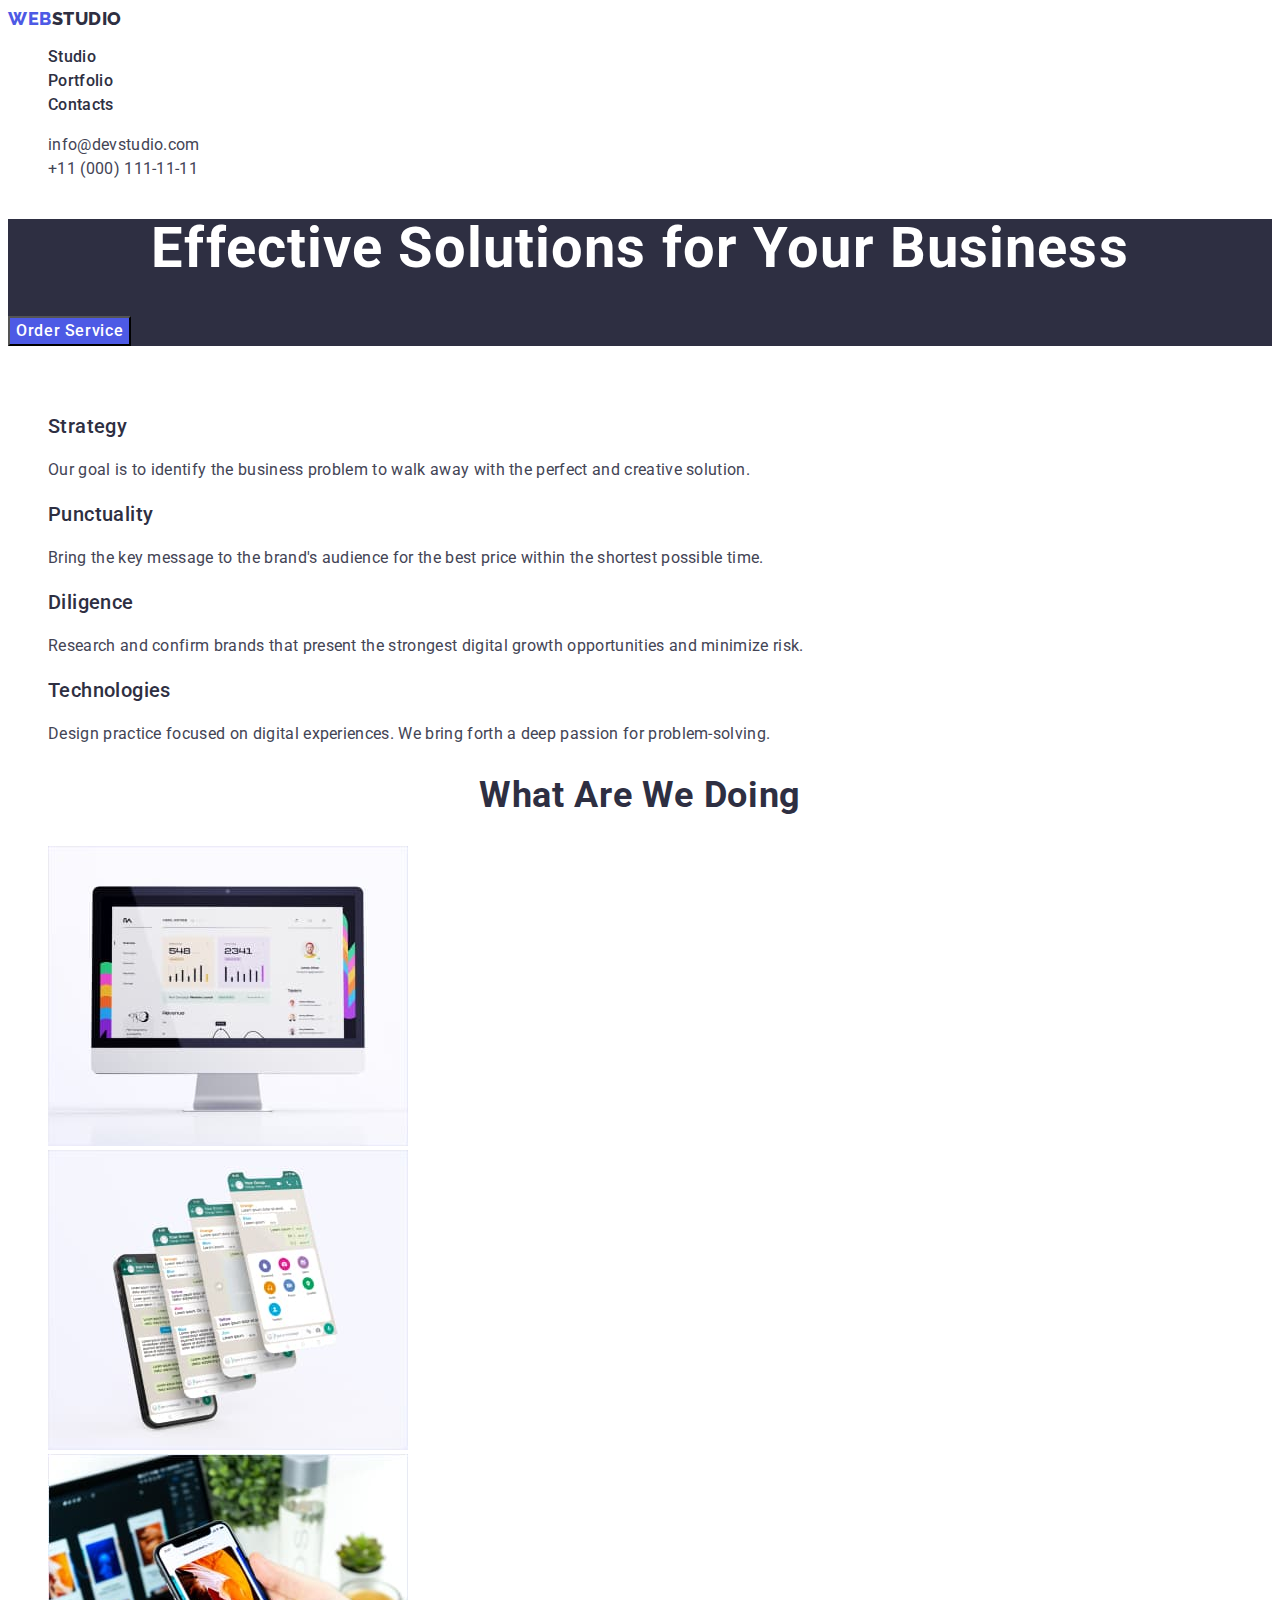
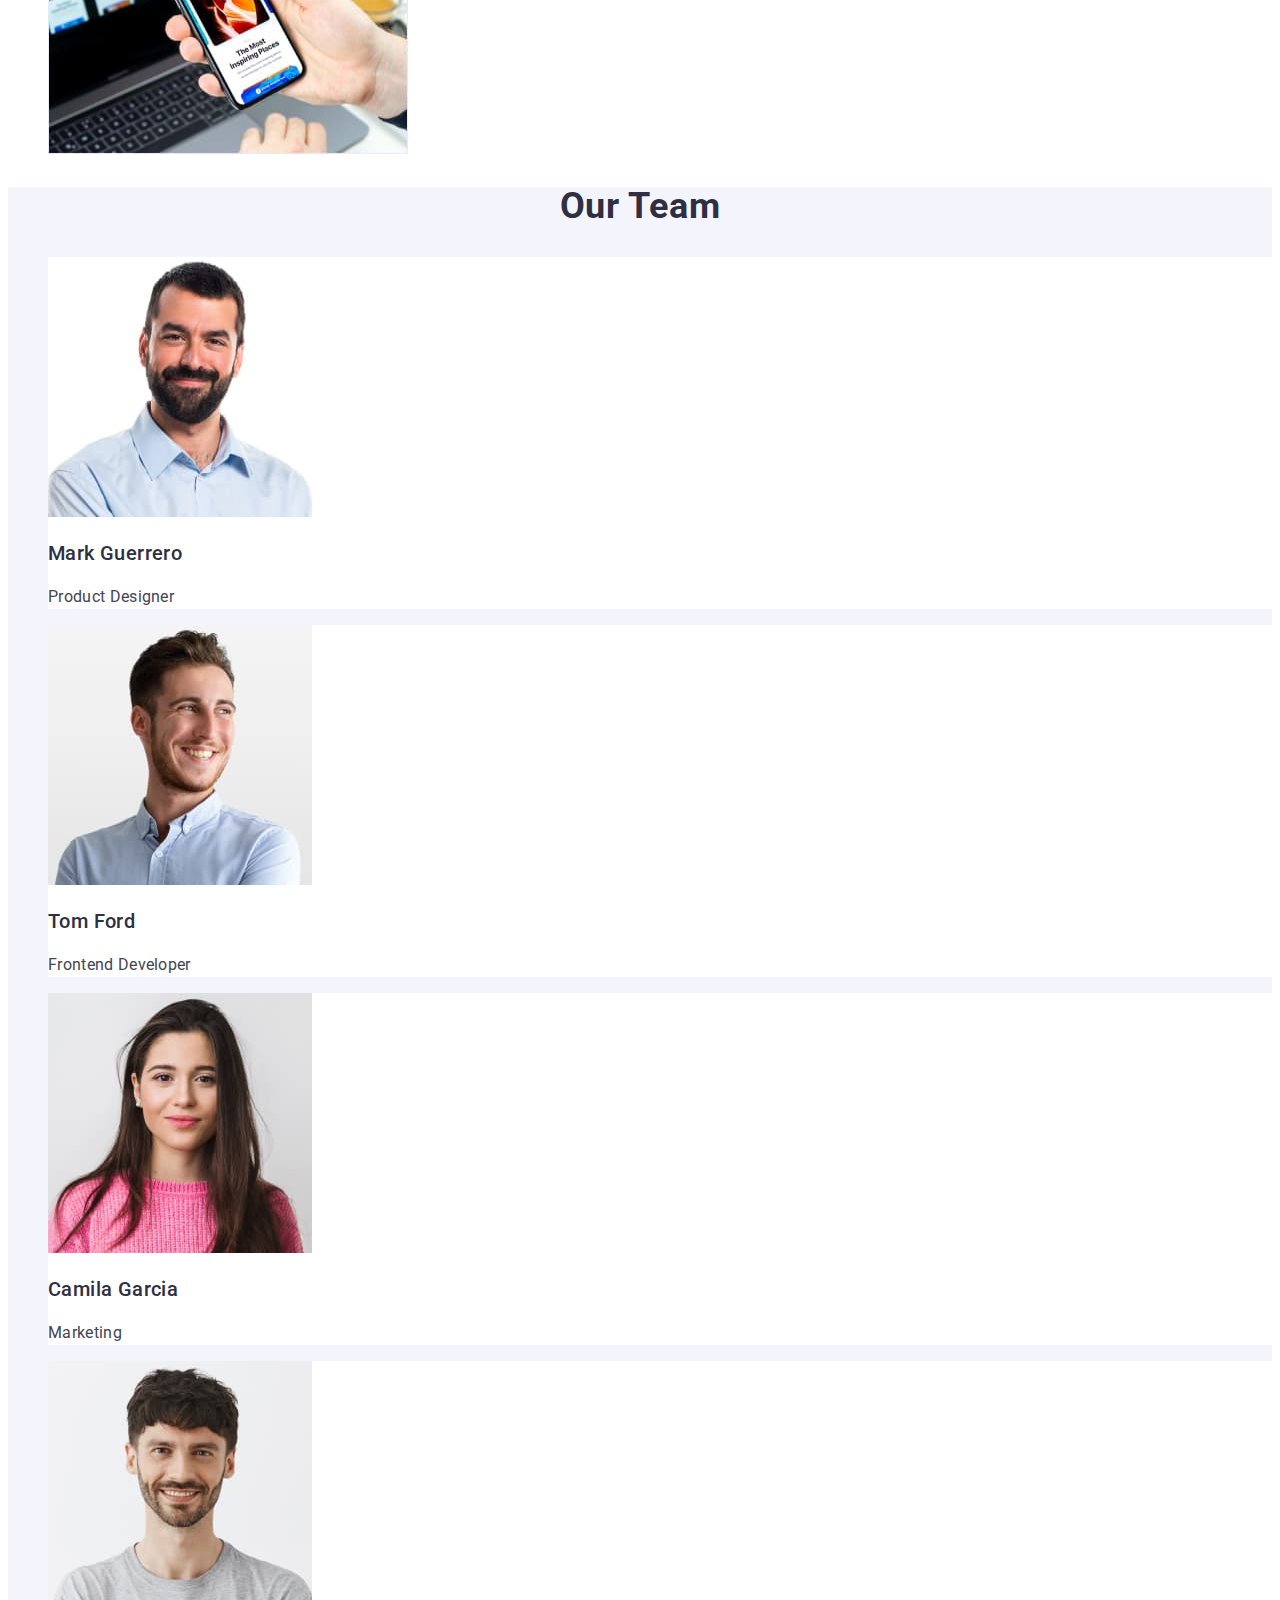
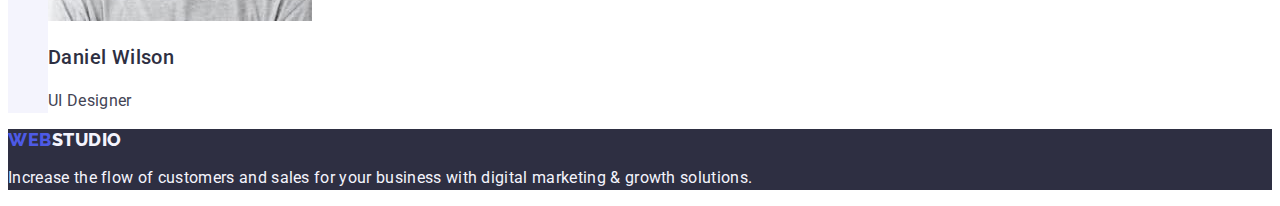
<file: index.html>
<!DOCTYPE html>
<html lang="en">

<head>
    <meta charset="UTF-8">
    <meta http-equiv="X-UA-Compatible" content="IE=edge">
    <meta name="viewport" content="width=device-width, initial-scale=1.0">
    <title>WebStudio</title>
    <link rel="preconnect" href="https://fonts.googleapis.com">
    <link rel="preconnect" href="https://fonts.gstatic.com" crossorigin>
    <link 
        href="https://fonts.googleapis.com/css2?family=Raleway:wght@800&family=Roboto:wght@400;500;700;900&display=swap"
        rel="stylesheet">
    <link rel="stylesheet" href="./css/styles.css">
</head>

<body>
    <header class="header">
        <nav class="header-navigation">
            <a class="header-logo link" href="./index.html">Web<span class="accent">Studio</span></a>  
            <ul class="header-list list">
                <li class="header-item"><a class="header-link link" href="./index.html">Studio</a></li>
                <li class="header-item"><a class="header-link link" href="./portfolio.html">Portfolio</a></li>
                <li class="header-item"><a class="header-link link" href="">Contacts</a></li>
            </ul>
        </nav>
        <address class="adress">   
            <ul class="adress-list list">
                <li class="adress-item"><a class="adress-link link" href="mailto:info@devstudio.com">info@devstudio.com</a></li>
                <li class="adress-item"><a class="adress-link link" href="tel:+110001111111">+11 (000) 111-11-11</a></li>
            </ul>
        </address>
    </header>
    <main>

        <section class="hero">
            <h1 class="hero-title">Effective Solutions for Your Business</h1>
            <button class="hero-button" type="button">Order Service</button>
        </section>

        <section class="pluses">
            <h2 class="invis-title">invisibie title></h2>

            <ul class="pluses-list list">
                <li class="pluses-item">
                    <h3 class="pluses-title">Strategy</h3>
                    <p class="pluses-text">Our goal is to identify the business problem to walk away with the perfect and creative solution.</p>
                </li>
                <li class="pluses-item">
                    <h3 class="pluses-title">Punctuality</h3>
                    <p class="pluses-text">Bring the key message to the brand's audience for the best price within the shortest possible time.</p>
                </li>
                <li class="pluses-item">
                    <h3 class="pluses-title">Diligence</h3>
                    <p class="pluses-text">Research and confirm brands that present the strongest digital growth opportunities and minimize risk.</p>
                </li>
                <li class="pluses-item">
                    <h3 class="pluses-title">Technologies</h3>
                    <p class="pluses-text">Design practice focused on digital experiences. We bring forth a deep passion for problem-solving.</p>
                </li>
            </ul>
            
        </section>

        <section class="doing">
            <h2 class="doing-title">What are we doing</h2>
            <ul class="doing-list list">
                <li class="doing-item"><img src="./images/Rectangle1.jpg" alt="picture" width="360"></li>
                <li class="doing-item"><img src="./images/Rectangle2.jpg" alt="picture" width="360"></li>
                <li class="doing-item"><img src="./images/Rectangle3.jpg" alt="picture" width="360"></li>
            </ul>
        </section>

        <section class="team">
            <h2 class="team-title">Our Team</h2>
            <ul class="team-list list">
                <li class="team-item">
                    <img src="./images/img4.jpg" alt="foto" width="264">
                    <h3 class="team-card">Mark Guerrero</h3>
                    <p class="team-text">Product Designer</p>
                </li>   
                

                <li class="team-item">
                    <img src="./images/img5.jpg" alt="foto" width="264">
                    <h3 class="team-card">Tom Ford</h3>
                    <p class="team-text">Frontend Developer</p>
                </li>    
                

                <li class="team-item">
                    <img src="./images/img6.jpg" alt="foto" width="264">
                    <h3 class="team-card">Camila Garcia</h3>
                    <p class="team-text">Marketing</p>
                </li>

                <li class="team-item">
                    <img src="./images/img7.jpg" alt="foto" width="264">
                    <h3 class="team-card">Daniel Wilson</h3>
                    <p class="team-text">UI Designer</p>
                </li>
            </ul>
        </section>
    </main>
    <footer class="footer">
        <a class="footer-logo link" href="./index.html">Web<span class="accent">Studio</span></a>
        <p class="bottom-text">Increase the flow of customers and sales for your business with digital marketing & growth solutions.</p>
    </footer>

</body>

</html>
</file>
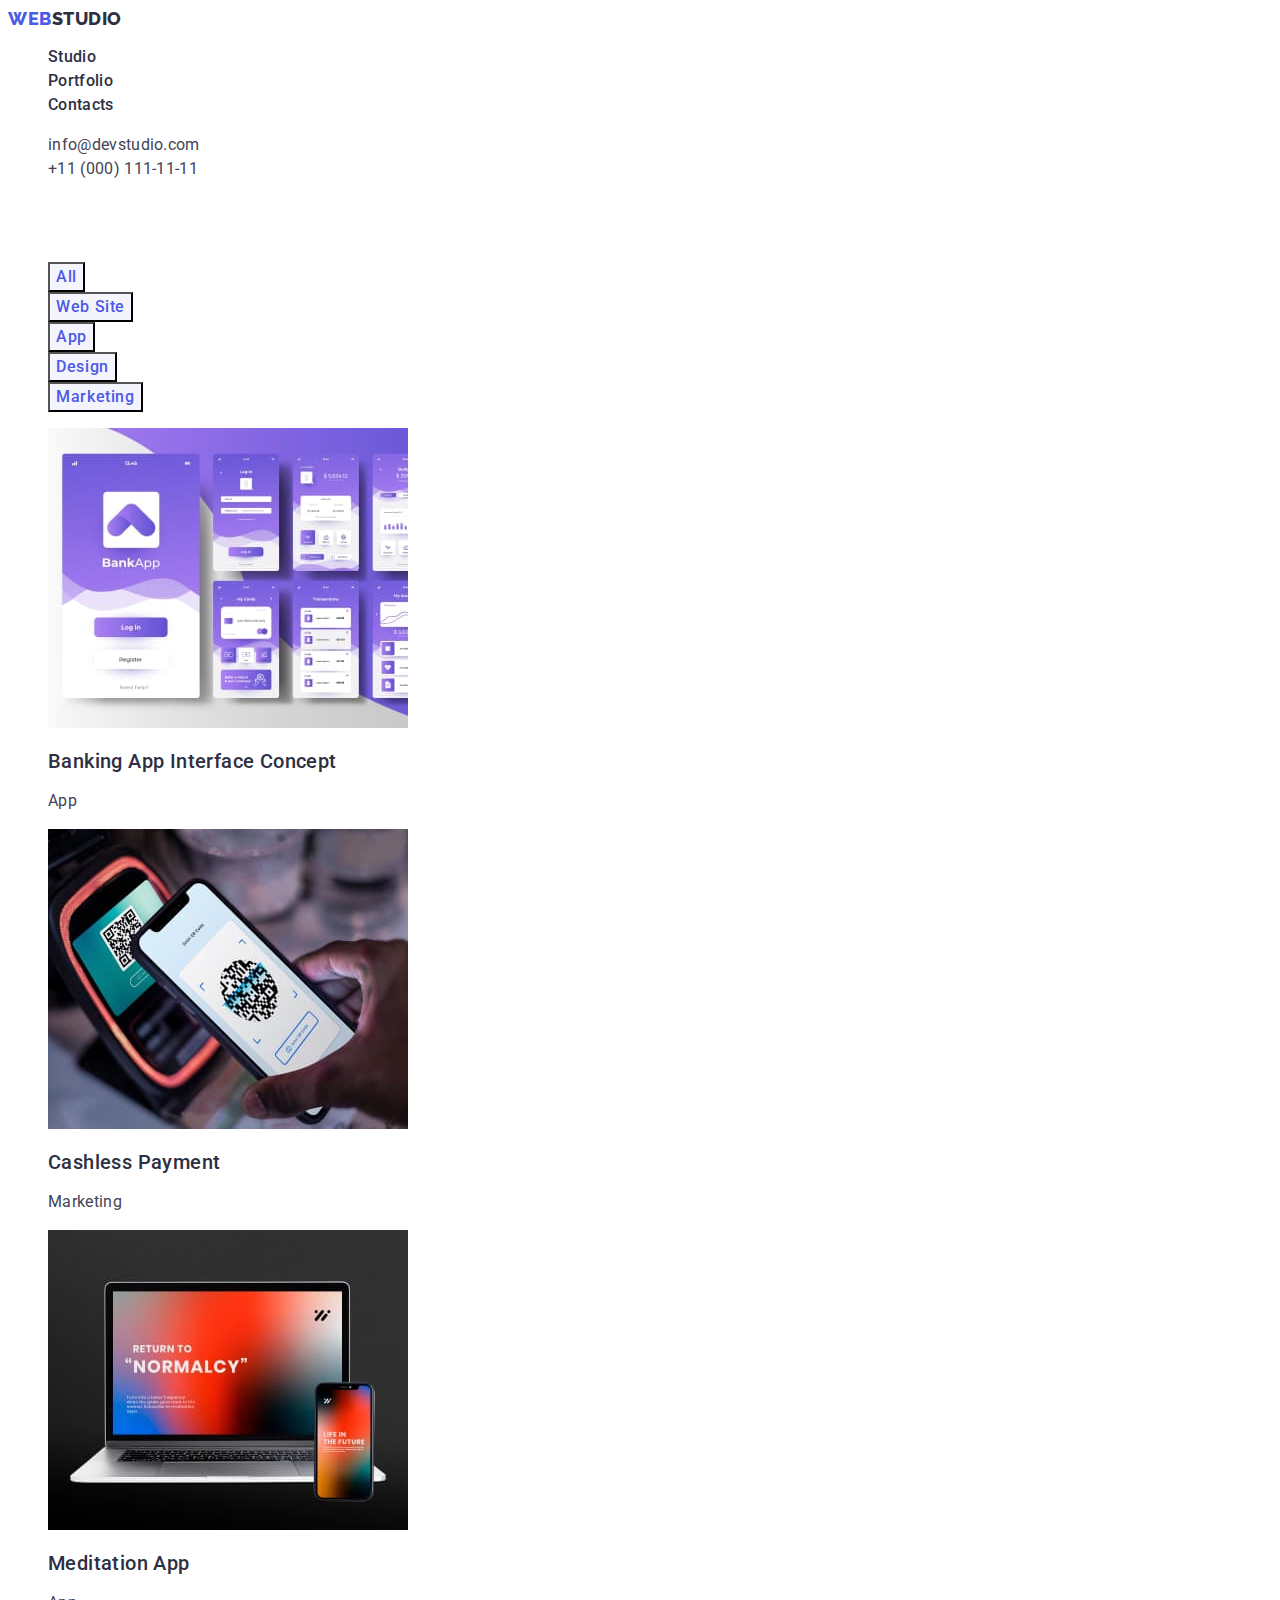
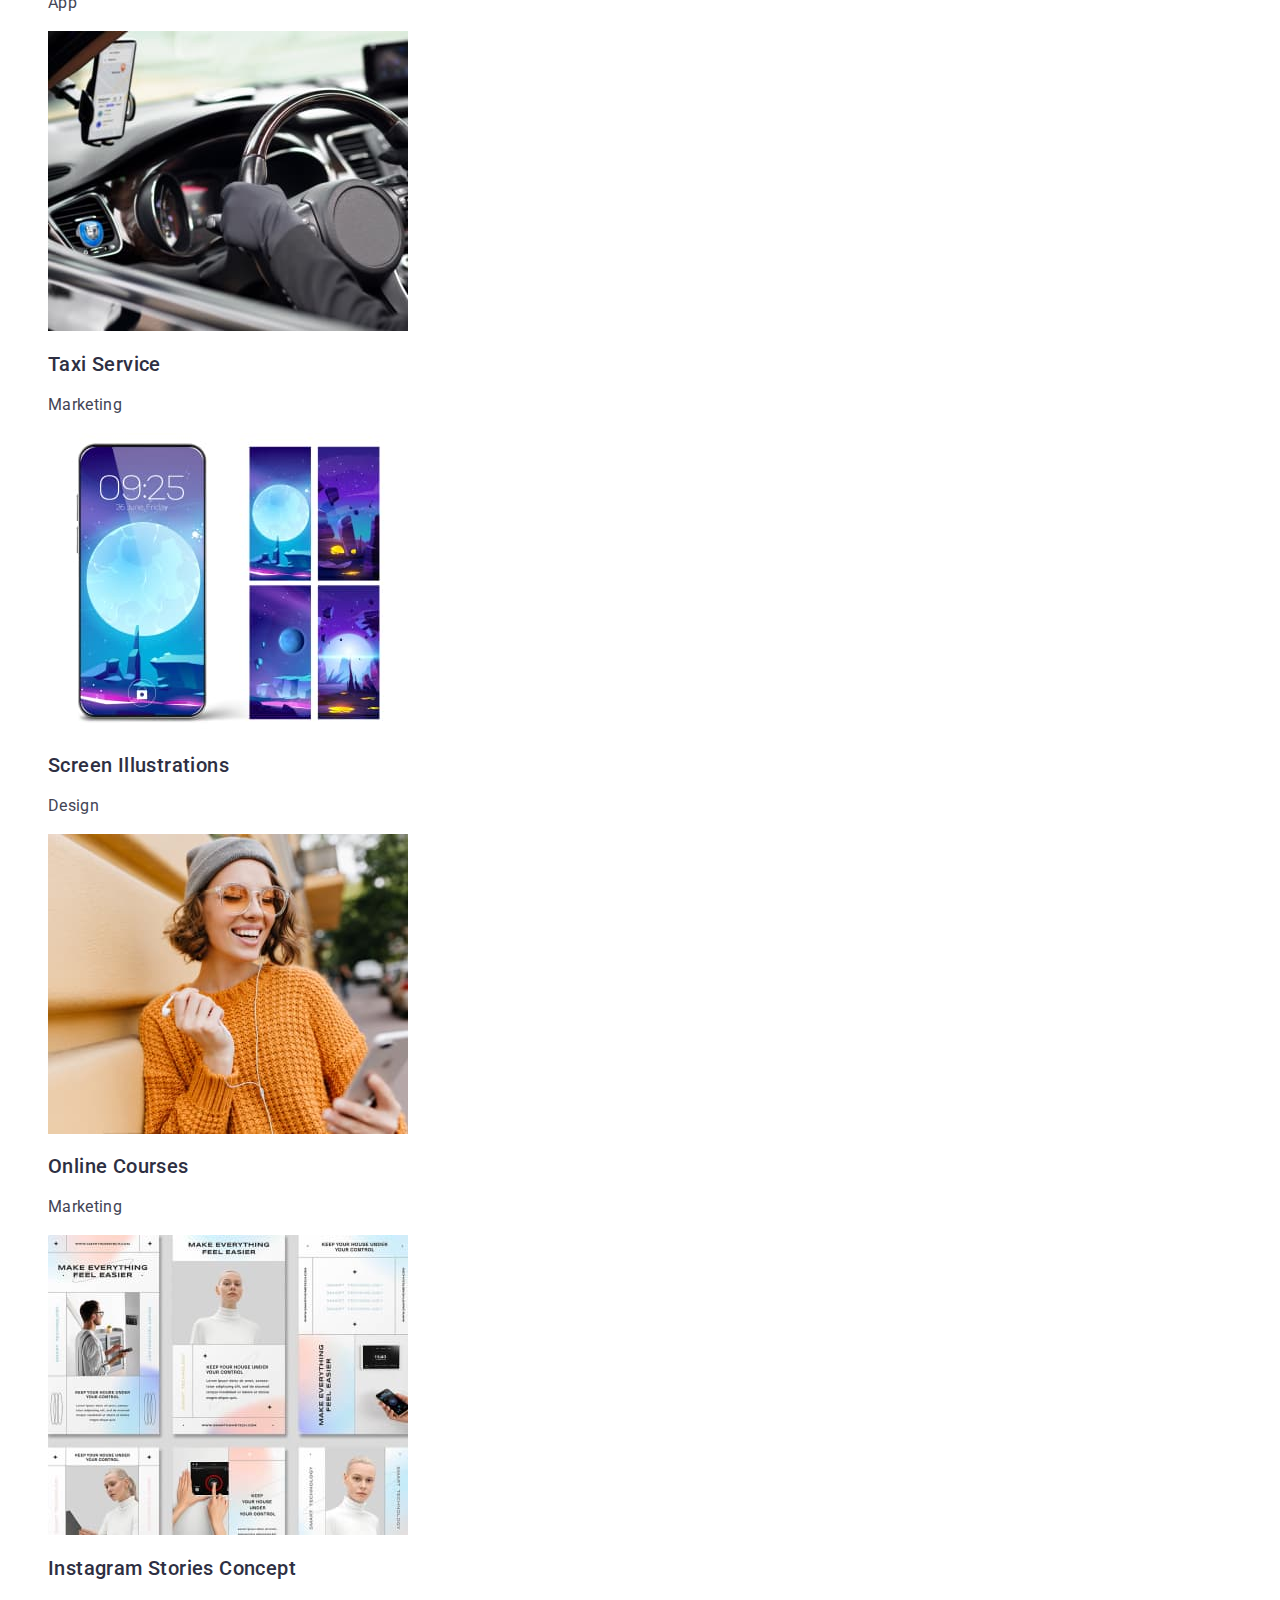
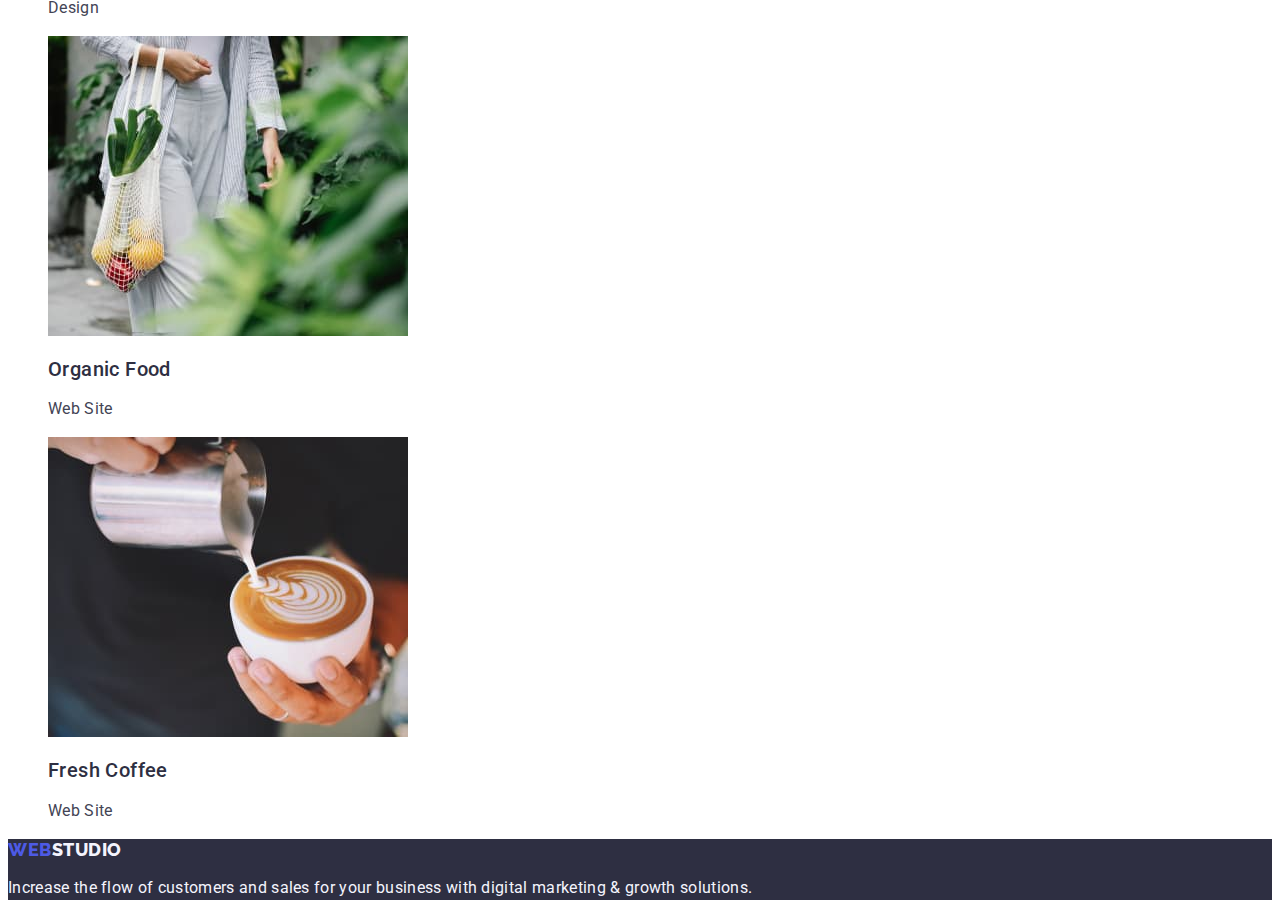
<file: portfolio.html>
<!DOCTYPE html>
<html lang="en">
<head>
    <meta charset="UTF-8">
    <meta http-equiv="X-UA-Compatible" content="IE=edge">
    <meta name="viewport" content="width=device-width, initial-scale=1.0">
    <title>Portfolio</title>
    <link rel="preconnect" href="https://fonts.googleapis.com">
    <link rel="preconnect" href="https://fonts.gstatic.com" crossorigin>
    <link href="https://fonts.googleapis.com/css2?family=Raleway:wght@800&family=Roboto:wght@400;500;700;900&display=swap"
        rel="stylesheet">
    <link rel="stylesheet" href="./css/styles.css">
</head>
<body>
<header class="header">
    <nav class="header-navigation">
        <a class="header-logo link" href="./index.html">Web<span class="accent">Studio</span></a>
        <ul class="header-list list">
            <li class="header-item"><a class="header-link link" href="./index.html">Studio</a></li>
            <li class="header-item"><a class="header-link link" href="./portfolio.html">Portfolio</a></li>
            <li class="header-item"><a class="header-link link" href="">Contacts</a></li>
        </ul>
    </nav>
    <address class="adress">
        <ul class="adress-list list">
            <li class="adress-item"><a class="adress-link link" href="mailto:info@devstudio.com">info@devstudio.com</a>
            </li>
            <li class="adress-item"><a class="adress-link link" href="tel:+110001111111">+11 (000) 111-11-11</a></li>
        </ul>
    </address>
</header>
    <main>
        
        <section>
            <h1 class="invis-title">invisibie title</h1>

            <ul class="filter-list list">
                <li>
                    <button class="filter-button" type="button">All</button>
                </li>
                <li>
                    <button class="filter-button" type="button">Web Site</button>
                </li>
                <li>
                    <button class="filter-button" type="button">App</button>
                </li>
                <li>
                    <button class="filter-button" type="button">Design</button>
                </li>
                <li>
                    <button class="filter-button" type="button">Marketing</button>
                </li>
            </ul>
        
            <ul class="direct-list list">
               
                <li>
                    <a class="direct-link link" href="./index.html">
                        <img src="./images/img11.jpg" alt="picture" width="360" height="300">
                        <h2  class="team-card">Banking App Interface Concept</h2>
                        <p class="team-text">App</p>
                    </a>
                </li>

                <li>
                    <a class="direct-link link" href="./index.html">
                        <img src="./images/img12.jpg" alt="picture" width="360" height="300">
                        <h2 class="team-card">Cashless Payment</h2>
                        <p class="team-text">Marketing</p>
                    </a>
                </li>

                <li>
                    <a class="direct-link link" href="./index.html">
                        <img src="./images/img13.jpg" alt="picture" width="360" height="300">
                        <h2 class="team-card">Meditation App</h2>
                        <p class="team-text">App</p>
                    </a>
                </li>
            
                <li>
                    <a class="direct-link link" href="./index.html">
                        <img src="./images/img21.jpg" alt="picture" width="360" height="300">
                        <h2 class="team-card">Taxi Service</h2>
                        <p class="team-text">Marketing</p>
                    </a>
                </li>
        
                <li>
                    <a class="direct-link link" href="./index.html">
                        <img src="./images/img22.jpg" alt="picture" width="360" height="300">
                        <h2 class="team-card">Screen Illustrations</h2>
                        <p class="team-text">Design</p>
                    </a>
                </li>
        
                <li>
                    <a class="direct-link link" href="./index.html">
                        <img src="./images/img23.jpg" alt="picture" width="360" height="300">
                        <h2 class="team-card">Online Courses</h2>
                        <p class="team-text">Marketing</p>
                    </a>
                </li>
            
                <li>
                    <a class="direct-link link" href="./index.html">
                        <img src="./images/img31.jpg" alt="picture" width="360" height="300">
                        <h2 class="team-card">Instagram Stories Concept</h2>
                        <p class="team-text">Design</p>
                    </a>
                </li>
        
                <li>
                    <a class="direct-link link" href="./index.html">
                        <img src="./images/img32.jpg" alt="picture" width="360" height="300">
                        <h2 class="team-card">Organic Food</h2>
                        <p class="team-text">Web Site</p>
                    </a>
                </li>
        
                <li>
                    <a class="direct-link link" href="./index.html">
                        <img src="./images/img33.jpg" alt="picture" width="360" height="300">
                        <h2 class="team-card">Fresh Coffee</h2>
                        <p class="team-text">Web Site</p>
                    </a>
                </li>
            </ul>
        </section>

    </main>
    <footer class="footer">
        <a class="footer-logo link" href="./index.html">Web<span class="accent">Studio</span></a>
        <p class="bottom-text">Increase the flow of customers and sales for your business with digital marketing & growth
            solutions.</p>
    </footer>
</body>
</html>
</file>
<file: css/styles.css>
body {
    font-family: 'Roboto', sans-serif;
    letter-spacing: 0.02em;
    color: #434455;
    background-color: var(--often-color);
    
}
.list {
    list-style: none;
}
.link {
    text-decoration: none;
}
:root {
    --often-color: #FFFFFF;
    --web-color: #4D5AE5;
    --studio-color: #2E2F42;
}
/**----------------------HEADER-------------------*/
.header {
    background: var(--background-color);
}
.header-logo span {
    font-family: 'Raleway', sans-serif;
    font-weight: 800;
    font-size: 18px;
    line-height: 1.17;
    letter-spacing: 0.03em;
    text-transform: uppercase;
    color: var(--studio-color);    
}      
.header-logo {
    font-family: 'Raleway', sans-serif;
    font-weight: 800;
    font-size: 18px;
    line-height: 1.17;
    letter-spacing: 0.03em;
    text-transform: uppercase;
    color: var(--web-color);
}
.header-list {
}
.header-link {
    line-height: 1.5;
    font-size: 16px;
    font-weight: 500;
    color: #2E2F42;

}
.header-link:hover {
    color: #404bbf;
}
.header-link:focus {
    color: #404bbf;
}
.header-item {
    
}
.adress {
    font-style: normal;   
}
.adress-link {
    font-weight: 400;
    font-size: 16px;
    line-height: 1.5;
    color: #434455;
}
.adress-link:hover {
    color: #404bbf;
}
.adress-link:focus {
    color: #404bbf;
}
/**-----------------------HERO---------------------*/
.hero {
    background: #2E2F42;
}
.hero-title {
    font-weight: 700;
    font-size: 56px;
    line-height: 1.07;
    letter-spacing: 0.02em;
    text-align: center;
    color: var(--often-color);
}
.hero-button {
    background-color: #4D5AE5;
    font-family: inherit;
    font-weight: 500;
    font-size: 16px;
    line-height: 1.5;
    letter-spacing: 0.04em;
    color: var(--often-color);
    cursor: pointer;           
}
.hero-button:hover {
    background-color: #404BBF;
}
.hero-button:focus {
    background-color: #404BBF;
}
/**----------------------PLUSES----------------*/

.pluses {

}

.pluses-list {}

.pluses-item {}

.pluses-title {   
    font-weight: 500;
    font-size: 20px;
    line-height: 1.2;
    letter-spacing: 0.02em;
    color: #2E2F42;
}

.pluses-text {
    font-size: 16px;
    line-height: 1.5;
    color: #434455;
}

/**----------------WHAT ARE WE DOING------------*/
.doing {

}
.doing-title {
    font-weight: 700;
    font-size: 36px;
    line-height: 1.11;
    text-transform: capitalize;
    text-align: center;
    letter-spacing: 0.02em;
    color: #2E2F42;
}

.doing-list {}

.doing-item {}

/**----------------------OUR TEAM---------------*/
.team {
    background: #F4F4FD;
}

.team-title {
    font-weight: 700;
    font-size: 36px;
    line-height: 1.11;
    text-transform: capitalize;
    text-align: center;
    letter-spacing: 0.02em;
    color: #2E2F42;
}

.team-list {}

.team-item {
    background: var(--often-color);
}

.team-card {
    font-weight: 500;
    font-size: 20px;
    line-height: 1.2;
    letter-spacing: 0.02em;
    color: #2E2F42;
}
.team-text {
    font-size: 16px;
    line-height: 1.5;
    color: #434455;
}
.card {}

/**----------------------FOOTER-----------------*/
.footer {
    background: #2E2F42;
}
.footer-logo span {
    font-family: 'Raleway', sans-serif;
    font-weight: 800;
    font-size: 18px;
    line-height: 1.17;
    letter-spacing: 0.03em;
    text-transform: uppercase;
    color: #f4f4fd;
}
.footer-logo {
    font-family: 'Raleway', sans-serif;
    font-weight: 800;
    font-size: 18px;
    line-height: 1.17;
    letter-spacing: 0.03em;
    text-transform: uppercase;
    color: var(--web-color);
}
.bottom-text {
    font-weight: 400;
    font-size: 16px;
    line-height: 1.5;
    letter-spacing: 0.02em;
    color: #F4F4FD;
}
/**--------------------PORTFOLIO------------*/
.invis-title {
    visibility: hidden;    
}
.filter-button {
    font-family: inherit;
    background: #F4F4FD;
    font-weight: 500;
    font-size: 16px;
    line-height: 1.5;
    letter-spacing: 0.04em;
    color: #4D5AE5;
    cursor: pointer;
}
.filter-button:hover {
    background: #404BBF;
    color: var(--often-color);
}
.filter-button:focus {
    background: #404BBF;
    color: var(--often-color);
}
.direct-title {
    
}
</file>
